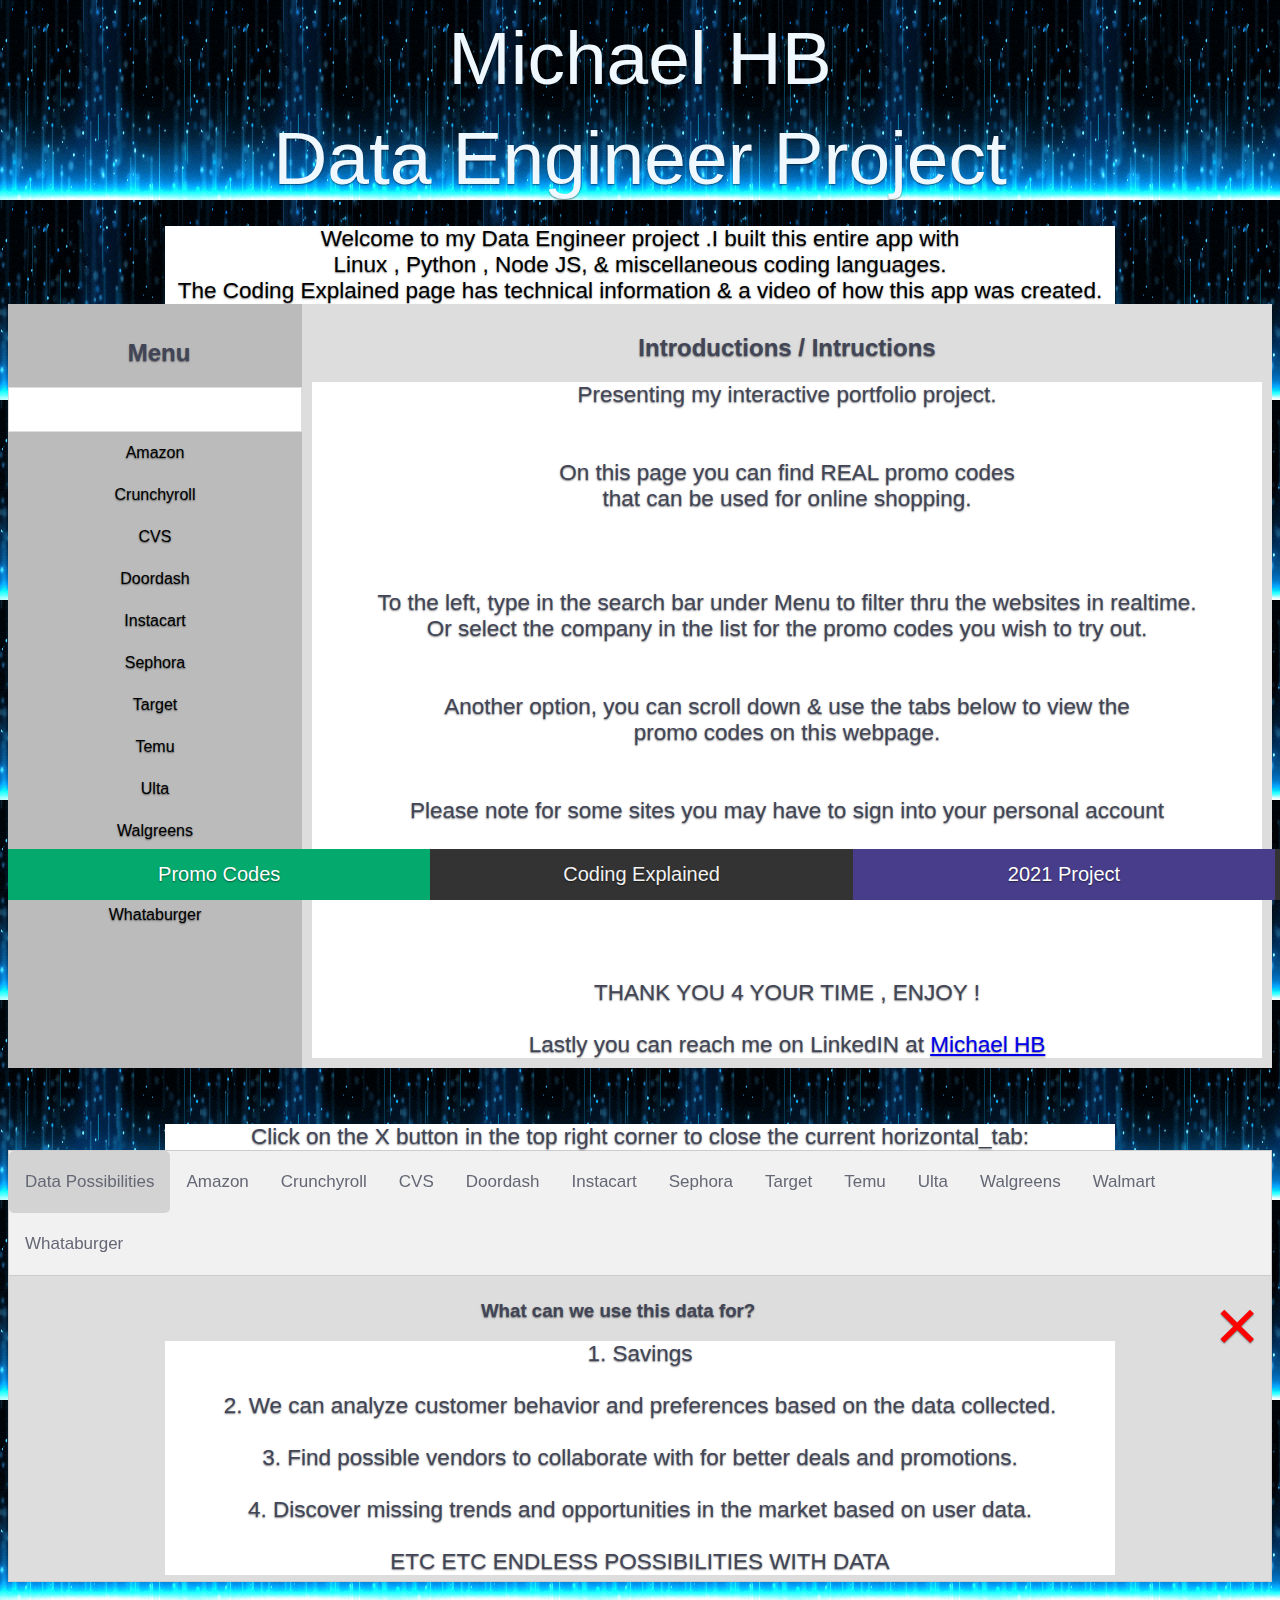
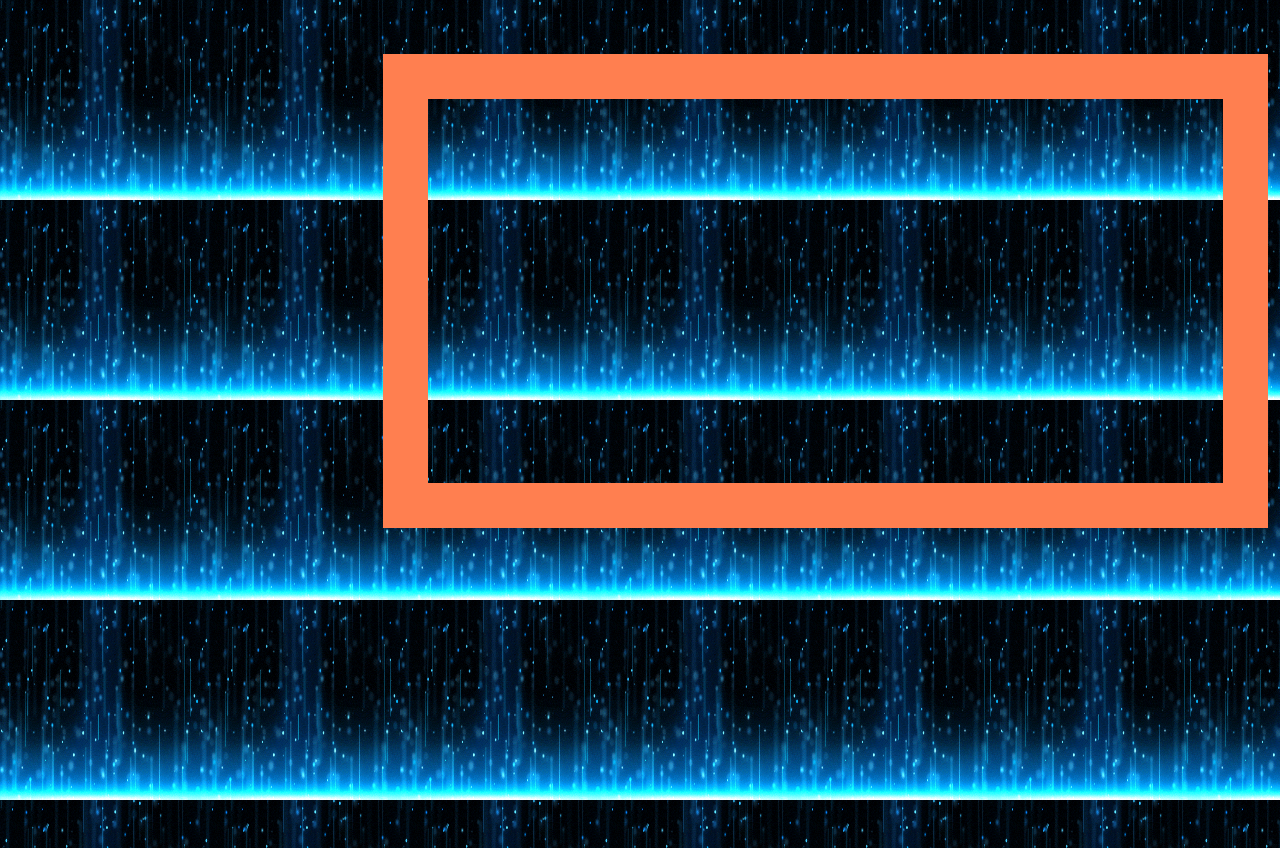
<file: index.html>
<!--Starting from the link tag up to the p tag we are making our introduction area  -->
<link href="https://fonts.googleapis.com/css?family=Roboto:100,300,400" rel="stylesheet">
<link rel="stylesheet" href="maincss.css">
<!--link rel="stylesheet" type="text/css" href="https://legoman8304.github.io/style.css"-->
<title style="color:aliceblue">Michael HB Future Engineer</title>
<h1 style="color:aliceblue">Michael HB   </h1>
<h1 style="color:aliceblue"> Data Engineer Project</h1>
<br><p id='introcomment' style="color:black" >Welcome to my Data Engineer project .I built this entire app with <br> Linux , Python , Node JS, 
& miscellaneous coding languages.<br>The Coding Explained page has technical information & a video of how this app was created.</p>


<!--At this point we are creating her 1st of 2 tab sections-->
<!--We want to give the user the option to search based off the list of sites we provide
And we want to allow for the user to click a tab and go to another window to see the promo information-->
<div class="row">
  <div class="left" style="background-color:#bbb;" >
    <h2>Menu</h2>
    <input type="text" id="mySearch" onkeyup="myFunction()" placeholder="Search" title="Type in a category">
    <!--List the sites we want to use -->
	<!--These links will open in a new window-->
	 <ul id="myMenu">
      <li><a href="Amazon.html">Amazon</a></li>
      <li><a href="Crunchyroll.html">Crunchyroll</a></li>
      <li><a href="CVS.html">CVS</a></li>
      <li><a href="Doordash.html">Doordash</a></li>
      <li><a href="Instacart.html">Instacart</a></li>
      <li><a href="Sephora.html">Sephora</a></li>
      <li><a href="Target.html">Target</a></li>
      <li><a href="Temu.html">Temu</a></li>
      <li><a href="Ulta.html">Ulta</a></li>
	  <li><a href="Walgreens.html">Walgreens</a></li>
		<li><a href="Walmart.html">Walmart</a></li>
		<li><a href="Whataburger.html">Whataburger</a></li>
    </ul>
  </div>
  
  <div class="right" style="background-color:#ddd;" >
    <h2>Introductions / Intructions</h2>
    <p>Presenting my interactive portfolio project.  </p>
    <p></p>
    <p><br><br>On this page you can find REAL promo codes <br>that can be used for online shopping.</p>
	  <p><br> </p>
    <p><br><br>To the left, type in the search bar under Menu to filter thru the websites in realtime. <br> 
		Or select the company in the list for the promo codes you wish to try out.</p>
	  <p><br></p>
	<p> <br>Another option, you can scroll down & use the tabs below to view the <br> promo codes on this webpage. </p>
	  <p><br><br>Please note for some sites you may have to sign into your personal account</p>
	  <p><br> ULTA & INSTACART & WALGREENS require no sign in to test promo codes </p>
	  <p> <br> <br> <br> <br>THANK YOU 4 YOUR TIME , ENJOY ! </p>
	<p><br>Lastly you can reach me on LinkedIN at <a id="linka" href="https://www.linkedin.com/in/michaelharrisbba" target="_blank">Michael HB</a> </p>
		

  </div>
</div>
<!--We write the logic for the search bar to look at the tab list we created-->
<script>
function myFunction() {
  var input, filter, ul, li, a, i;
  input = document.getElementById("mySearch");
  filter = input.value.toUpperCase();
  ul = document.getElementById("myMenu");
  li = ul.getElementsByTagName("li");
  for (i = 0; i < li.length; i++) {
    a = li[i].getElementsByTagName("a")[0];
    if (a.innerHTML.toUpperCase().indexOf(filter) > -1) {
      li[i].style.display = "";
    } else {
      li[i].style.display = "none";
    }
  }
}
</script>
<!--Format the vertical tab section above within the html-->
<style>
body {
  font-family: Arial, Helvetica, sans-serif;
}

* {
  box-sizing: border-box;
}

/* Create a column layout with Flexbox */
.row {
  display: flex;
}

/* Left column (menu) */
.left {
  flex: 20%;
  padding: 15px 0;
}

.left h2 {
  padding-left: 8px;
}

/* Right column (page content) */
.right {
  flex: 55%;
  padding: 10px;
}

/* Style the search box */
#mySearch {
  width: 100%;
  font-size: 18px;
  padding: 11px;
  border: 1px solid #ddd;
}

/* Style the navigation menu inside the left column */
#myMenu {
  list-style-type: none;
  padding: 0;
  margin: 0;
}

#myMenu li a {
  padding: 12px;
  text-decoration: none;
  color: black;
  display: block
}

#myMenu li a:hover {
  background-color: #eee;
}
	linka:visited {
  color: blue;
  background-color: transparent;
  text-decoration: none;
}
linka:hover {
  color: red;
  background-color: transparent;
  text-decoration: underline;
}
linka:active {
  color: yellow;
  background-color: transparent;
  text-decoration: underline;
}
</style>







<body>
<br><br>	

<!--Create the Horizontal tab section -->	
	
<body>

<h2></h2>
<p>Click on the X button in the top right corner to close the current horizontal_tab:</p>

<div class="horizontal_tab">
  <button class="horizontal_tablinks" onclick="openCity(event, 'Data')" id="defaultOpen">Data Possibilities</button>
  <button class="horizontal_tablinks" onclick="openCity(event, 'Amazon')">Amazon</button>
  <button class="horizontal_tablinks" onclick="openCity(event, 'Crunchyroll')">Crunchyroll</button>
  <button class="horizontal_tablinks" onclick="openCity(event, 'CVS')">CVS</button>
  <button class="horizontal_tablinks" onclick="openCity(event, 'Doordash')">Doordash</button>
  <button class="horizontal_tablinks" onclick="openCity(event, 'Instacart')">Instacart</button>
  <button class="horizontal_tablinks" onclick="openCity(event, 'Sephora')">Sephora</button>
  <button class="horizontal_tablinks" onclick="openCity(event, 'Target')">Target</button>
  <button class="horizontal_tablinks" onclick="openCity(event, 'Temu')">Temu</button>
  <button class="horizontal_tablinks" onclick="openCity(event, 'Ulta')">Ulta</button>
  <button class="horizontal_tablinks" onclick="openCity(event, 'Walgreens')">Walgreens</button>
  <button class="horizontal_tablinks" onclick="openCity(event, 'Walmart')">Walmart</button>
  <button class="horizontal_tablinks" onclick="openCity(event, 'Whataburger')">Whataburger</button>
</div>

<!--Format each horizontal tab -->	
<!--On the 1st one we format the default tab that automatically opens when the user checks out the site-->
<div id="Data" class="horizontal_tabcontent" style="background-color:#ddd;">
  <span onclick="this.parentElement.style.display='none'" class="topright">&times</span>
  <h3>What can we use this data for?</h3>
	<p> 1. Savings </p>  
    <p><br></p>
	<p> 2. We can analyze customer behavior and preferences based on the data collected.<br></p>
	<p><br></p>
    <p> 3. Find possible vendors to collaborate with for better deals and promotions.<br></p>
    <p><br></p>
	<p> 4. Discover missing trends and opportunities in the market based on user data.<br></p>
	<p><br></p>
	<p> ETC ETC ENDLESS POSSIBILITIES WITH DATA <br></p>
</div>	
	
<div id="Amazon" class="horizontal_tabcontent" style="background-color:#ddd;">
  <span onclick="this.parentElement.style.display='none'" class="topright">&times</span>
  <h3>Amazon</h3>
   <iframe id='amazon' class='amazon' src="Amazon.html" width=600 height=300 frameborder=0></iframe>
</div>

<div id="Crunchyroll" class="horizontal_tabcontent" style="background-color:#ddd;">
  <span onclick="this.parentElement.style.display='none'" class="topright">&times</span>
  <h3>Crunchyroll</h3>
   <iframe id='amazon' class='amazon' src="Crunchyroll.html" width=600 height=300 frameborder=0></iframe>
</div>
	
<div id="CVS" class="horizontal_tabcontent" style="background-color:#ddd;">
  <span onclick="this.parentElement.style.display='none'" class="topright">&times</span>
  <h3>CVS</h3>
   <iframe id='CVS' class='CVS' src="CVS.html" width=600 height=300 frameborder=0></iframe>
</div>

<div id="Doordash" class="horizontal_tabcontent" style="background-color:#ddd;">
  <span onclick="this.parentElement.style.display='none'" class="topright">&times</span>
  <h3>Doordash</h3>
   <iframe id='Doordash' class='Doordash' src="Doordash.html" width=600 height=300 frameborder=0></iframe>
</div>	
	

<div id="Instacart" class="horizontal_tabcontent" style="background-color:#ddd;">
  <span onclick="this.parentElement.style.display='none'" class="topright">&times</span>
  <h3>Instacart</h3>
   <iframe id='Instacart' class='Instacart' src="Instacart.html" width=600 height=300 frameborder=0></iframe>
</div>	
	
<div id="Sephora" class="horizontal_tabcontent" style="background-color:#ddd;">
  <span onclick="this.parentElement.style.display='none'" class="topright">&times</span>
  <h3>Sephora</h3>
   <iframe id='Sephora' class='Sephora' src="Sephora.html" width=600 height=300 frameborder=0></iframe>
</div>	
	
<div id="Target" class="horizontal_tabcontent" style="background-color:#ddd;">
  <span onclick="this.parentElement.style.display='none'" class="topright">&times</span>
  <h3>Target</h3>
   <iframe id='Target' class='Target' src="Target.html" width=600 height=300 frameborder=0></iframe>
</div>	
	
<div id="Temu" class="horizontal_tabcontent" style="background-color:#ddd;">
  <span onclick="this.parentElement.style.display='none'" class="topright">&times</span>
  <h3>Temu</h3>
   <iframe id='Temu' class='Temu' src="Temu.html" width=600 height=300 frameborder=0></iframe>
</div>	
	
<div id="Ulta" class="horizontal_tabcontent" style="background-color:#ddd;">
  <span onclick="this.parentElement.style.display='none'" class="topright">&times</span>
  <h3>Ulta</h3>
   <iframe id='Ulta' class='Ulta' src="Ulta.html" width=600 height=300 frameborder=0></iframe>
</div>	
	
<div id="Walgreens" class="horizontal_tabcontent" style="background-color:#ddd;">
  <span onclick="this.parentElement.style.display='none'" class="topright">&times</span>
  <h3>Walgreens</h3>
   <iframe id='Walgreens' class='Walgreens' src="Walgreens.html" width=600 height=300 frameborder=0></iframe>
</div>	
	
<div id="Walmart" class="horizontal_tabcontent" style="background-color:#ddd;">
  <span onclick="this.parentElement.style.display='none'" class="topright">&times</span>
  <h3>Walmart</h3>
   <iframe id='Walmart' class='Walmart' src="Walmart.html" width=600 height=300 frameborder=0></iframe>
</div>	
	
<div id="Whataburger" class="horizontal_tabcontent" style="background-color:#ddd;">
  <span onclick="this.parentElement.style.display='none'" class="topright">&times</span>
  <h3>Whataburger</h3>
   <iframe id='Whataburger' class='Whataburger' src="Whataburger.html" width=600 height=300 frameborder=0></iframe>
</div>	

<!--Create our 2nd script for the horizontal tab section-->

<script>
function openCity(evt, cityName) {
  var i, horizontal_tabcontent, horizontal_tablinks;
  horizontal_tabcontent = document.getElementsByClassName("horizontal_tabcontent");
  for (i = 0; i < horizontal_tabcontent.length; i++) {
    horizontal_tabcontent[i].style.display = "none";
  }
  horizontal_tablinks = document.getElementsByClassName("horizontal_tablinks");
  for (i = 0; i < horizontal_tablinks.length; i++) {
    horizontal_tablinks[i].className = horizontal_tablinks[i].className.replace(" active", "");
  }
  document.getElementById(cityName).style.display = "block";
  evt.currentTarget.className += " active";
}

// Get the element with id="defaultOpen" and click on it
document.getElementById("defaultOpen").click();
</script>
</body>

<style>
/* Style the horizontal_tab */
.horizontal_tab {
  overflow: hidden;
  border: 1px solid #ccc;
  background-color: #f1f1f1;
}

/* Style the buttons inside the horizontal_tab */
.horizontal_tab button {
  background-color: inherit;
  float: left;
  border: none;
  outline: none;
  cursor: pointer;
  padding: 14px 16px;
  transition: 0.3s;
  font-size: 17px;
}

/* Change background color of buttons on hover */
.horizontal_tab button:hover {
  background-color: #ddd;
}

/* Create an active/current horizontal_tablink class */
.horizontal_tab button.active {
  background-color: #ccc;
}

/* Style the horizontal_tab content */
.horizontal_tabcontent {
  display: none;
  padding: 6px 12px;
  border: 1px solid #ccc;
  border-top: none;
}

/* Style the close button */
.topright {
  float: right;
  cursor: pointer;
  color:red;
  font-size: 75px;
}

.topright:hover {color: red;}
</style>

  <br><br><br><br>
		  <div id='walkthru' style="position:relative; width:100%; height:0px; padding-bottom:50%"><iframe allow="fullscreen;autoplay" 
	allowfullscreen height="50%" src="https://streamable.com/e/nu8dr1?autoplay=1" width="70%" style=" border:45px solid coral; width:70%; height:75%; position:absolute; left:375px;
	; top:0px; overflow:hidden;"></iframe></div>

<br><br><br><br><br><br><br>	
</body>
<br><br>
<!--Create the navigation bar that allows the user to go between pages-->
<div class="navbar">
   <a src='https://datguytechno.github.io/Website/' href="https://datguytechno.github.io/Website/" class="active">Promo Codes</a>
  <a src='https://datguytechno.github.io/Website/coding' href="https://datguytechno.github.io/Website/coding">Coding Explained</a>
  <a src='https://datguytechno.github.io/Passive_Income_Calculator/' href="https://datguytechno.github.io/Passive_Income_Calculator/" class="new">2021 Project</a>
  </div>
</file>
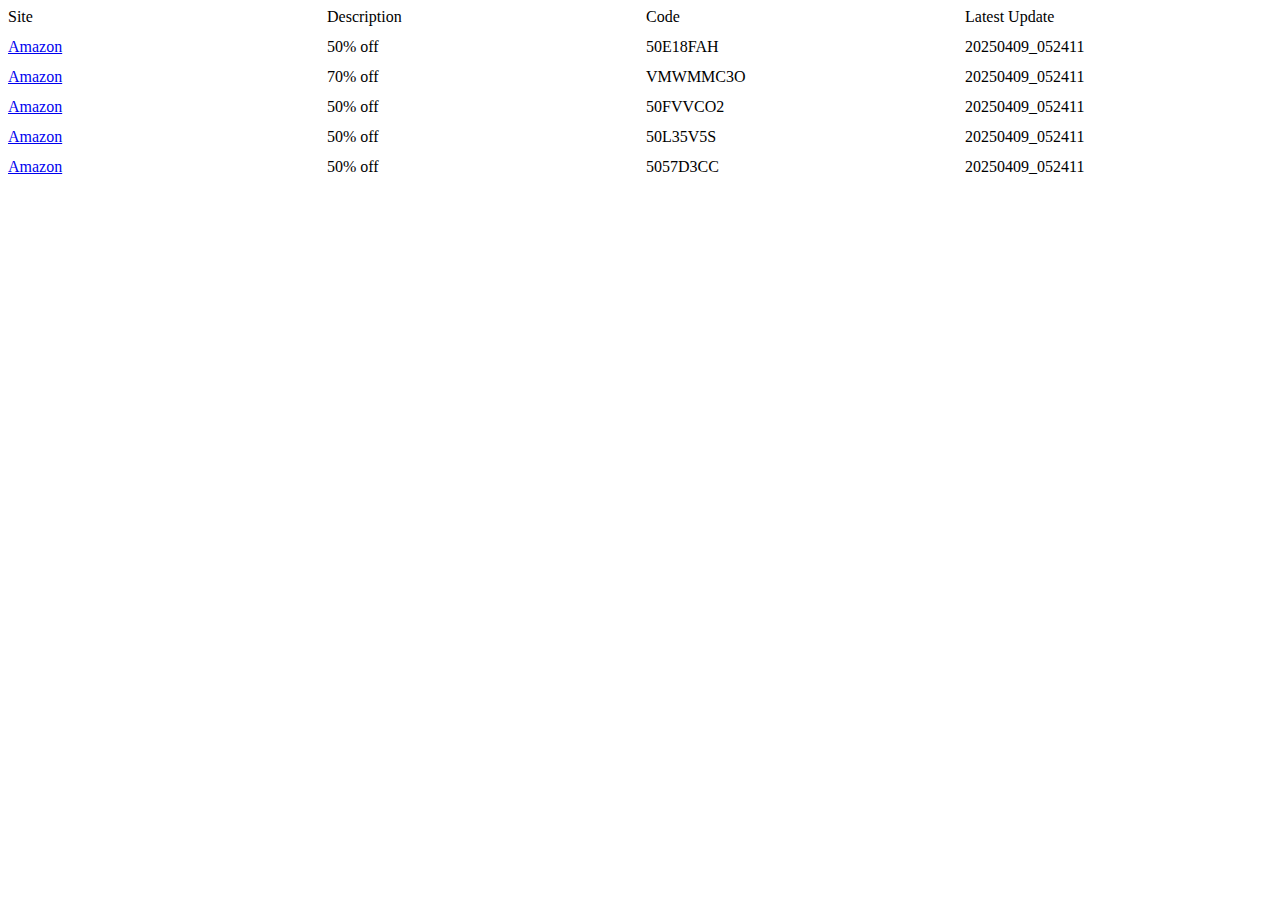
<file: Amazon.html>
<body>
<section class="layout">
<div>Site</div>
<div>Description</div>
<div>Code</div>
<div>Latest Update</div>
<div style="color:black"><a href="https://www.Amazon.com/" target="_blank">Amazon</a></div>
<div style="color:black">50% off</div>
<div style="color:black">50E18FAH</div>
<div style="color:black">20250409_052411</div>
<div style="color:black"><a href="https://www.Amazon.com/" target="_blank">Amazon</a></div>
<div style="color:black">70% off</div>
<div style="color:black">VMWMMC3O</div>
<div style="color:black">20250409_052411</div>
<div style="color:black"><a href="https://www.Amazon.com/" target="_blank">Amazon</a></div>
<div style="color:black">50% off</div>
<div style="color:black">50FVVCO2</div>
<div style="color:black">20250409_052411</div>
<div style="color:black"><a href="https://www.Amazon.com/" target="_blank">Amazon</a></div>
<div style="color:black">50% off</div>
<div style="color:black">50L35V5S</div>
<div style="color:black">20250409_052411</div>
<div style="color:black"><a href="https://www.Amazon.com/" target="_blank">Amazon</a></div>
<div style="color:black">50% off</div>
<div style="color:black">5057D3CC</div>
<div style="color:black">20250409_052411</div>
</section>
<style>
.layout {
width: 100%;
display: grid;
grid-template-rows: repeat(auto-fit, 1fr);
grid-template-columns: repeat(4, 1fr);

gap: 12px;
}
a:visited {
color: BLUE;
background-color: transparent;
 text-decoration: none;
}
a:hover {

  color: red;
 background-color: transparent;
text-decoration: underline;
}
a:active {
 color: yellow;
  background-color: transparent;

  text-decoration: underline;
}
</style>
</body>
</file>
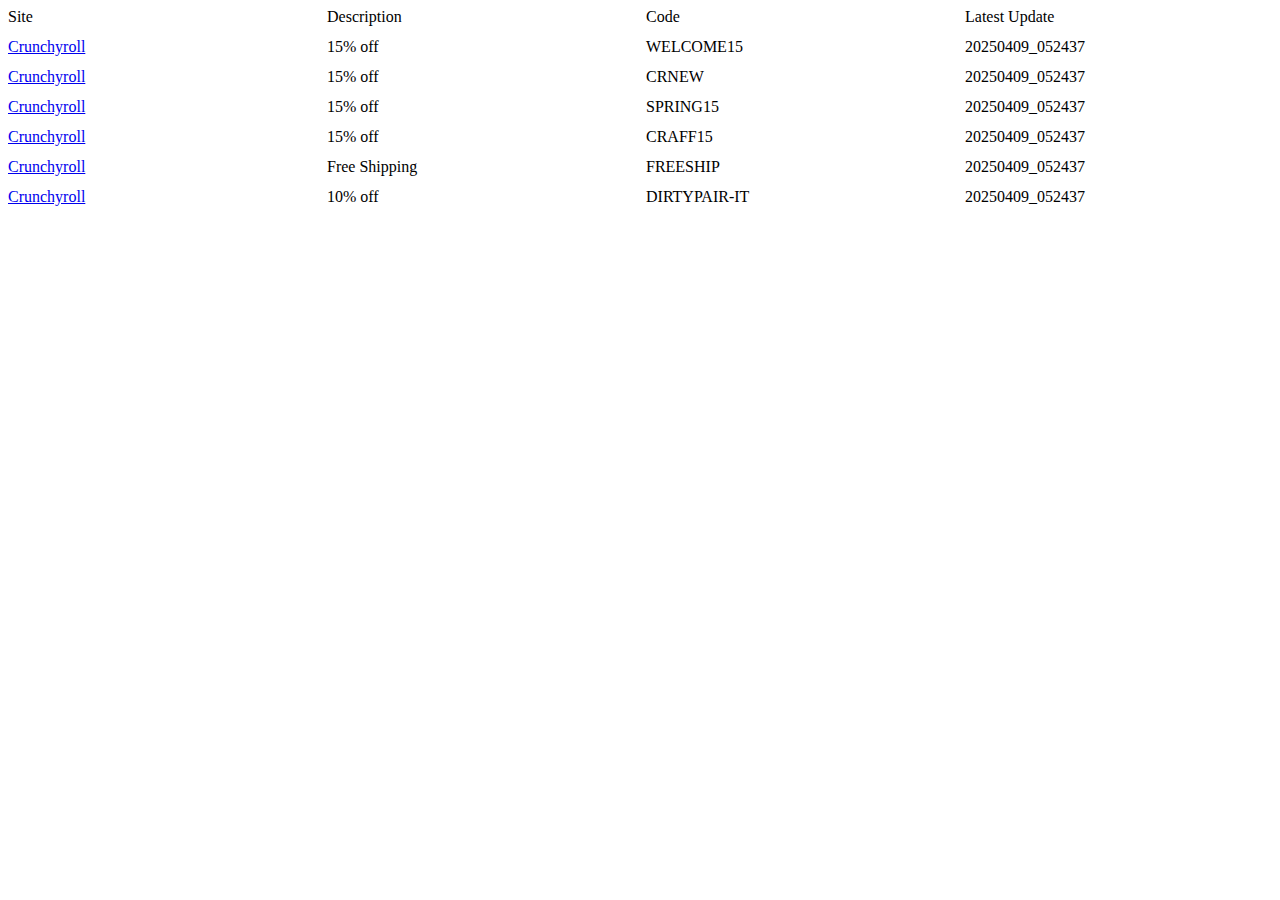
<file: Crunchyroll.html>
<body>
<section class="layout">
<div>Site</div>
<div>Description</div>
<div>Code</div>
<div>Latest Update</div>
<div style="color:black"><a href="https://www.Crunchyroll.com/" target="_blank">Crunchyroll</a></div>
<div style="color:black">15% off</div>
<div style="color:black">WELCOME15</div>
<div style="color:black">20250409_052437</div>
<div style="color:black"><a href="https://www.Crunchyroll.com/" target="_blank">Crunchyroll</a></div>
<div style="color:black">15% off</div>
<div style="color:black">CRNEW</div>
<div style="color:black">20250409_052437</div>
<div style="color:black"><a href="https://www.Crunchyroll.com/" target="_blank">Crunchyroll</a></div>
<div style="color:black">15% off</div>
<div style="color:black">SPRING15</div>
<div style="color:black">20250409_052437</div>
<div style="color:black"><a href="https://www.Crunchyroll.com/" target="_blank">Crunchyroll</a></div>
<div style="color:black">15% off</div>
<div style="color:black">CRAFF15</div>
<div style="color:black">20250409_052437</div>
<div style="color:black"><a href="https://www.Crunchyroll.com/" target="_blank">Crunchyroll</a></div>
<div style="color:black">Free Shipping</div>
<div style="color:black">FREESHIP</div>
<div style="color:black">20250409_052437</div>
<div style="color:black"><a href="https://www.Crunchyroll.com/" target="_blank">Crunchyroll</a></div>
<div style="color:black">10% off</div>
<div style="color:black">DIRTYPAIR-IT</div>
<div style="color:black">20250409_052437</div>
</section>
<style>
.layout {
width: 100%;
display: grid;
grid-template-rows: repeat(auto-fit, 1fr);
grid-template-columns: repeat(4, 1fr);

gap: 12px;
}
a:visited {
color: BLUE;
background-color: transparent;
 text-decoration: none;
}
a:hover {

  color: red;
 background-color: transparent;
text-decoration: underline;
}
a:active {
 color: yellow;
  background-color: transparent;

  text-decoration: underline;
}
</style>
</body>
</file>
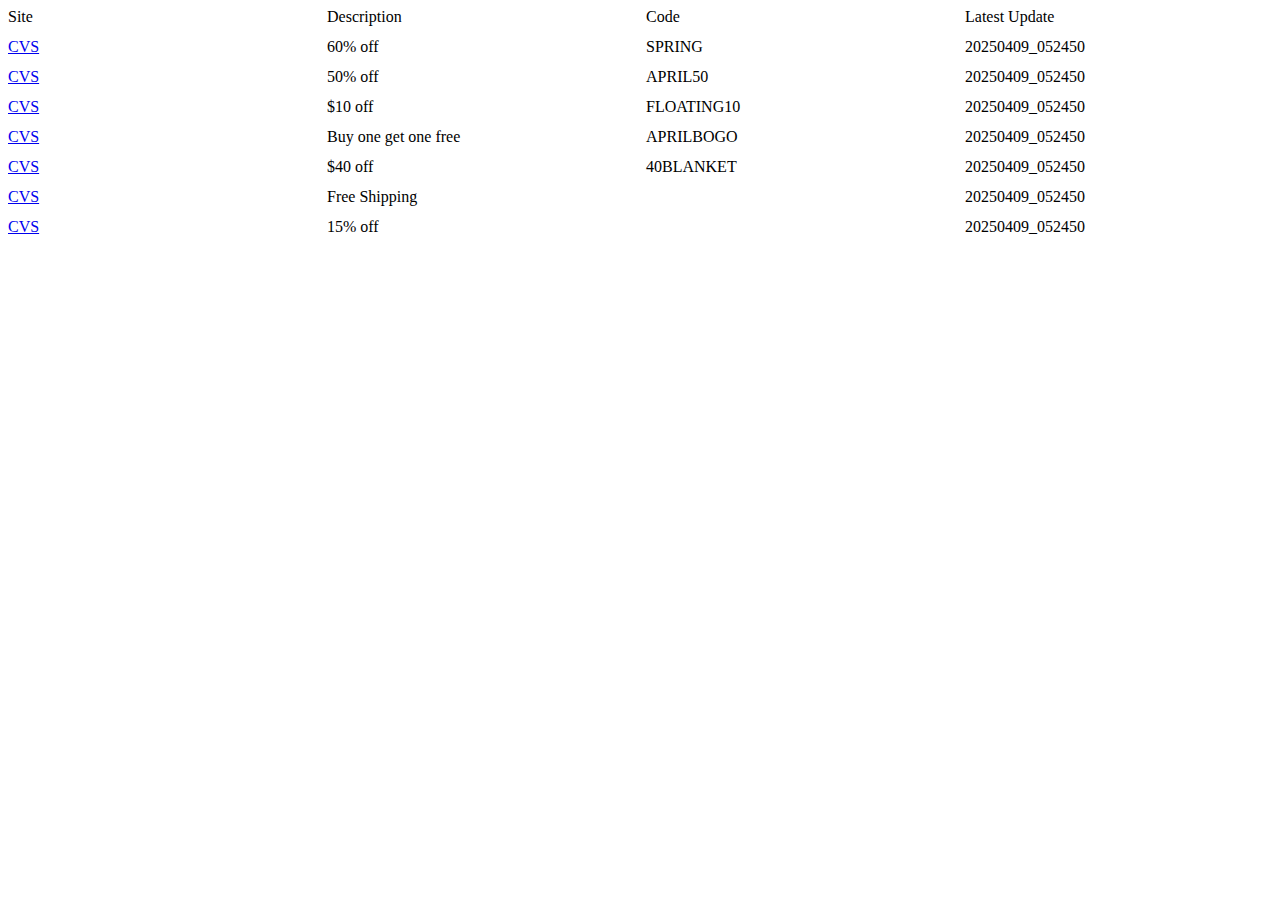
<file: CVS.html>
<body>
<section class="layout">
<div>Site</div>
<div>Description</div>
<div>Code</div>
<div>Latest Update</div>
<div style="color:black"><a href="https://www.CVS.com/" target="_blank">CVS</a></div>
<div style="color:black">60% off</div>
<div style="color:black">SPRING</div>
<div style="color:black">20250409_052450</div>
<div style="color:black"><a href="https://www.CVS.com/" target="_blank">CVS</a></div>
<div style="color:black">50% off</div>
<div style="color:black">APRIL50</div>
<div style="color:black">20250409_052450</div>
<div style="color:black"><a href="https://www.CVS.com/" target="_blank">CVS</a></div>
<div style="color:black">$10 off</div>
<div style="color:black">FLOATING10</div>
<div style="color:black">20250409_052450</div>
<div style="color:black"><a href="https://www.CVS.com/" target="_blank">CVS</a></div>
<div style="color:black">Buy one get one free</div>
<div style="color:black">APRILBOGO</div>
<div style="color:black">20250409_052450</div>
<div style="color:black"><a href="https://www.CVS.com/" target="_blank">CVS</a></div>
<div style="color:black">$40 off</div>
<div style="color:black">40BLANKET</div>
<div style="color:black">20250409_052450</div>
<div style="color:black"><a href="https://www.CVS.com/" target="_blank">CVS</a></div>
<div style="color:black">Free Shipping</div>
<div style="color:black"></div>
<div style="color:black">20250409_052450</div>
<div style="color:black"><a href="https://www.CVS.com/" target="_blank">CVS</a></div>
<div style="color:black">15% off</div>
<div style="color:black"></div>
<div style="color:black">20250409_052450</div>
</section>
<style>
.layout {
width: 100%;
display: grid;
grid-template-rows: repeat(auto-fit, 1fr);
grid-template-columns: repeat(4, 1fr);

gap: 12px;
}
a:visited {
color: BLUE;
background-color: transparent;
 text-decoration: none;
}
a:hover {

  color: red;
 background-color: transparent;
text-decoration: underline;
}
a:active {
 color: yellow;
  background-color: transparent;

  text-decoration: underline;
}
</style>
</body>
</file>
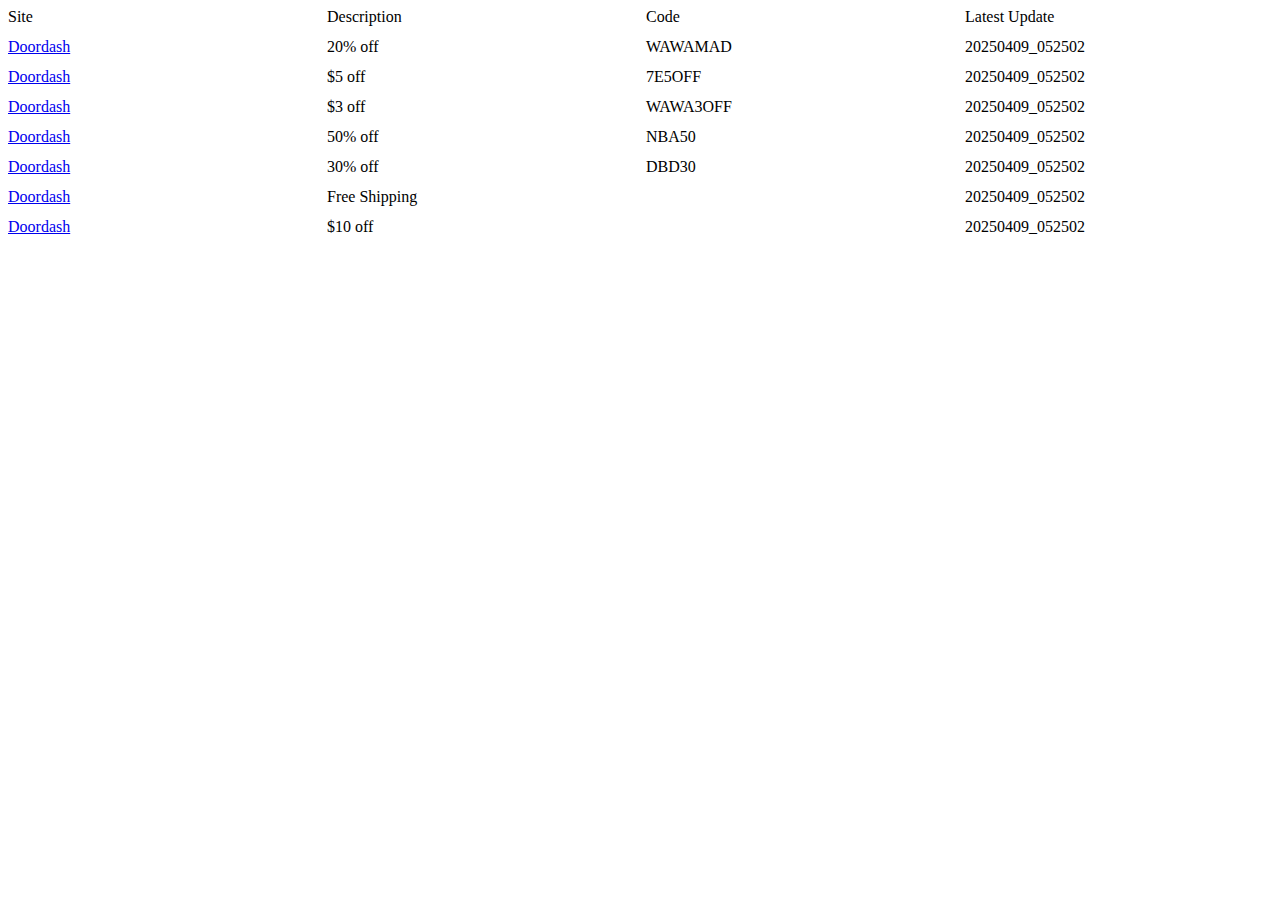
<file: Doordash.html>
<body>
<section class="layout">
<div>Site</div>
<div>Description</div>
<div>Code</div>
<div>Latest Update</div>
<div style="color:black"><a href="https://www.Doordash.com/" target="_blank">Doordash</a></div>
<div style="color:black">20% off</div>
<div style="color:black">WAWAMAD</div>
<div style="color:black">20250409_052502</div>
<div style="color:black"><a href="https://www.Doordash.com/" target="_blank">Doordash</a></div>
<div style="color:black">$5 off</div>
<div style="color:black">7E5OFF</div>
<div style="color:black">20250409_052502</div>
<div style="color:black"><a href="https://www.Doordash.com/" target="_blank">Doordash</a></div>
<div style="color:black">$3 off</div>
<div style="color:black">WAWA3OFF</div>
<div style="color:black">20250409_052502</div>
<div style="color:black"><a href="https://www.Doordash.com/" target="_blank">Doordash</a></div>
<div style="color:black">50% off</div>
<div style="color:black">NBA50</div>
<div style="color:black">20250409_052502</div>
<div style="color:black"><a href="https://www.Doordash.com/" target="_blank">Doordash</a></div>
<div style="color:black">30% off</div>
<div style="color:black">DBD30</div>
<div style="color:black">20250409_052502</div>
<div style="color:black"><a href="https://www.Doordash.com/" target="_blank">Doordash</a></div>
<div style="color:black">Free Shipping</div>
<div style="color:black"></div>
<div style="color:black">20250409_052502</div>
<div style="color:black"><a href="https://www.Doordash.com/" target="_blank">Doordash</a></div>
<div style="color:black">$10 off</div>
<div style="color:black"></div>
<div style="color:black">20250409_052502</div>
</section>
<style>
.layout {
width: 100%;
display: grid;
grid-template-rows: repeat(auto-fit, 1fr);
grid-template-columns: repeat(4, 1fr);

gap: 12px;
}
a:visited {
color: BLUE;
background-color: transparent;
 text-decoration: none;
}
a:hover {

  color: red;
 background-color: transparent;
text-decoration: underline;
}
a:active {
 color: yellow;
  background-color: transparent;

  text-decoration: underline;
}
</style>
</body>
</file>
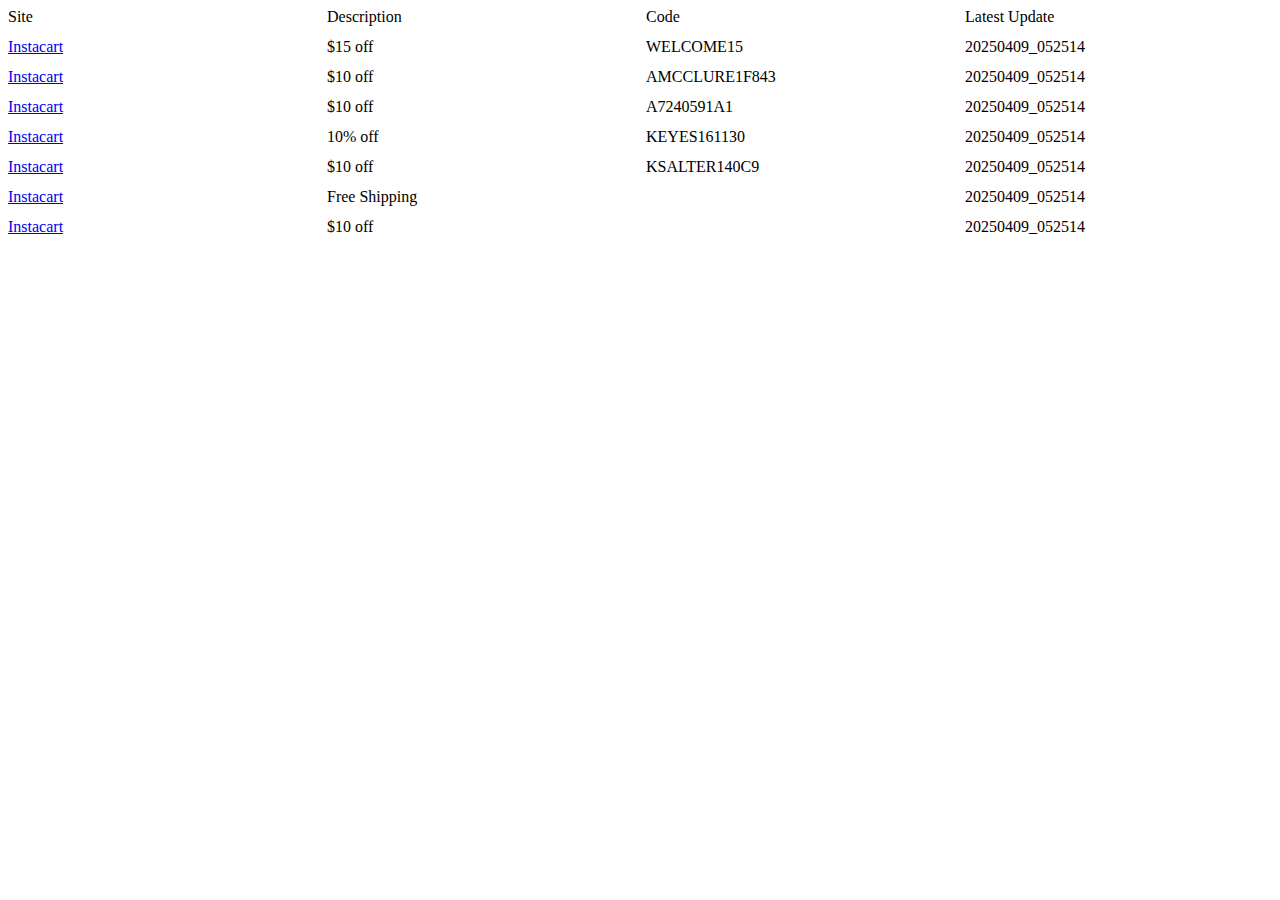
<file: Instacart.html>
<body>
<section class="layout">
<div>Site</div>
<div>Description</div>
<div>Code</div>
<div>Latest Update</div>
<div style="color:black"><a href="https://www.Instacart.com/" target="_blank">Instacart</a></div>
<div style="color:black">$15 off</div>
<div style="color:black">WELCOME15</div>
<div style="color:black">20250409_052514</div>
<div style="color:black"><a href="https://www.Instacart.com/" target="_blank">Instacart</a></div>
<div style="color:black">$10 off</div>
<div style="color:black">AMCCLURE1F843</div>
<div style="color:black">20250409_052514</div>
<div style="color:black"><a href="https://www.Instacart.com/" target="_blank">Instacart</a></div>
<div style="color:black">$10 off</div>
<div style="color:black">A7240591A1</div>
<div style="color:black">20250409_052514</div>
<div style="color:black"><a href="https://www.Instacart.com/" target="_blank">Instacart</a></div>
<div style="color:black">10% off</div>
<div style="color:black">KEYES161130</div>
<div style="color:black">20250409_052514</div>
<div style="color:black"><a href="https://www.Instacart.com/" target="_blank">Instacart</a></div>
<div style="color:black">$10 off</div>
<div style="color:black">KSALTER140C9</div>
<div style="color:black">20250409_052514</div>
<div style="color:black"><a href="https://www.Instacart.com/" target="_blank">Instacart</a></div>
<div style="color:black">Free Shipping</div>
<div style="color:black"></div>
<div style="color:black">20250409_052514</div>
<div style="color:black"><a href="https://www.Instacart.com/" target="_blank">Instacart</a></div>
<div style="color:black">$10 off</div>
<div style="color:black"></div>
<div style="color:black">20250409_052514</div>
</section>
<style>
.layout {
width: 100%;
display: grid;
grid-template-rows: repeat(auto-fit, 1fr);
grid-template-columns: repeat(4, 1fr);

gap: 12px;
}
a:visited {
color: BLUE;
background-color: transparent;
 text-decoration: none;
}
a:hover {

  color: red;
 background-color: transparent;
text-decoration: underline;
}
a:active {
 color: yellow;
  background-color: transparent;

  text-decoration: underline;
}
</style>
</body>
</file>
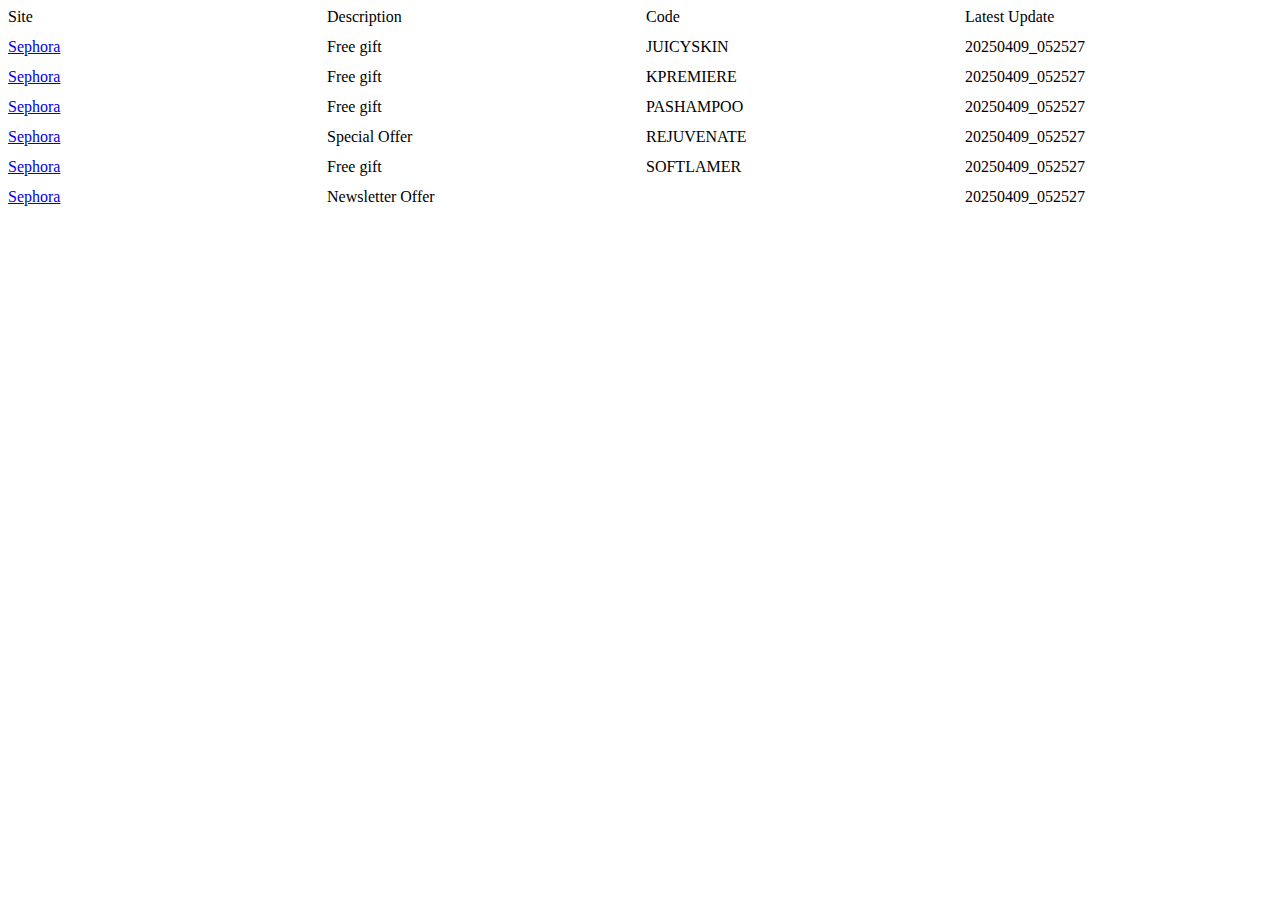
<file: Sephora.html>
<body>
<section class="layout">
<div>Site</div>
<div>Description</div>
<div>Code</div>
<div>Latest Update</div>
<div style="color:black"><a href="https://www.Sephora.com/" target="_blank">Sephora</a></div>
<div style="color:black">Free gift</div>
<div style="color:black">JUICYSKIN</div>
<div style="color:black">20250409_052527</div>
<div style="color:black"><a href="https://www.Sephora.com/" target="_blank">Sephora</a></div>
<div style="color:black">Free gift</div>
<div style="color:black">KPREMIERE</div>
<div style="color:black">20250409_052527</div>
<div style="color:black"><a href="https://www.Sephora.com/" target="_blank">Sephora</a></div>
<div style="color:black">Free gift</div>
<div style="color:black">PASHAMPOO</div>
<div style="color:black">20250409_052527</div>
<div style="color:black"><a href="https://www.Sephora.com/" target="_blank">Sephora</a></div>
<div style="color:black">Special Offer</div>
<div style="color:black">REJUVENATE</div>
<div style="color:black">20250409_052527</div>
<div style="color:black"><a href="https://www.Sephora.com/" target="_blank">Sephora</a></div>
<div style="color:black">Free gift</div>
<div style="color:black">SOFTLAMER</div>
<div style="color:black">20250409_052527</div>
<div style="color:black"><a href="https://www.Sephora.com/" target="_blank">Sephora</a></div>
<div style="color:black">Newsletter Offer</div>
<div style="color:black"></div>
<div style="color:black">20250409_052527</div>
</section>
<style>
.layout {
width: 100%;
display: grid;
grid-template-rows: repeat(auto-fit, 1fr);
grid-template-columns: repeat(4, 1fr);

gap: 12px;
}
a:visited {
color: BLUE;
background-color: transparent;
 text-decoration: none;
}
a:hover {

  color: red;
 background-color: transparent;
text-decoration: underline;
}
a:active {
 color: yellow;
  background-color: transparent;

  text-decoration: underline;
}
</style>
</body>
</file>
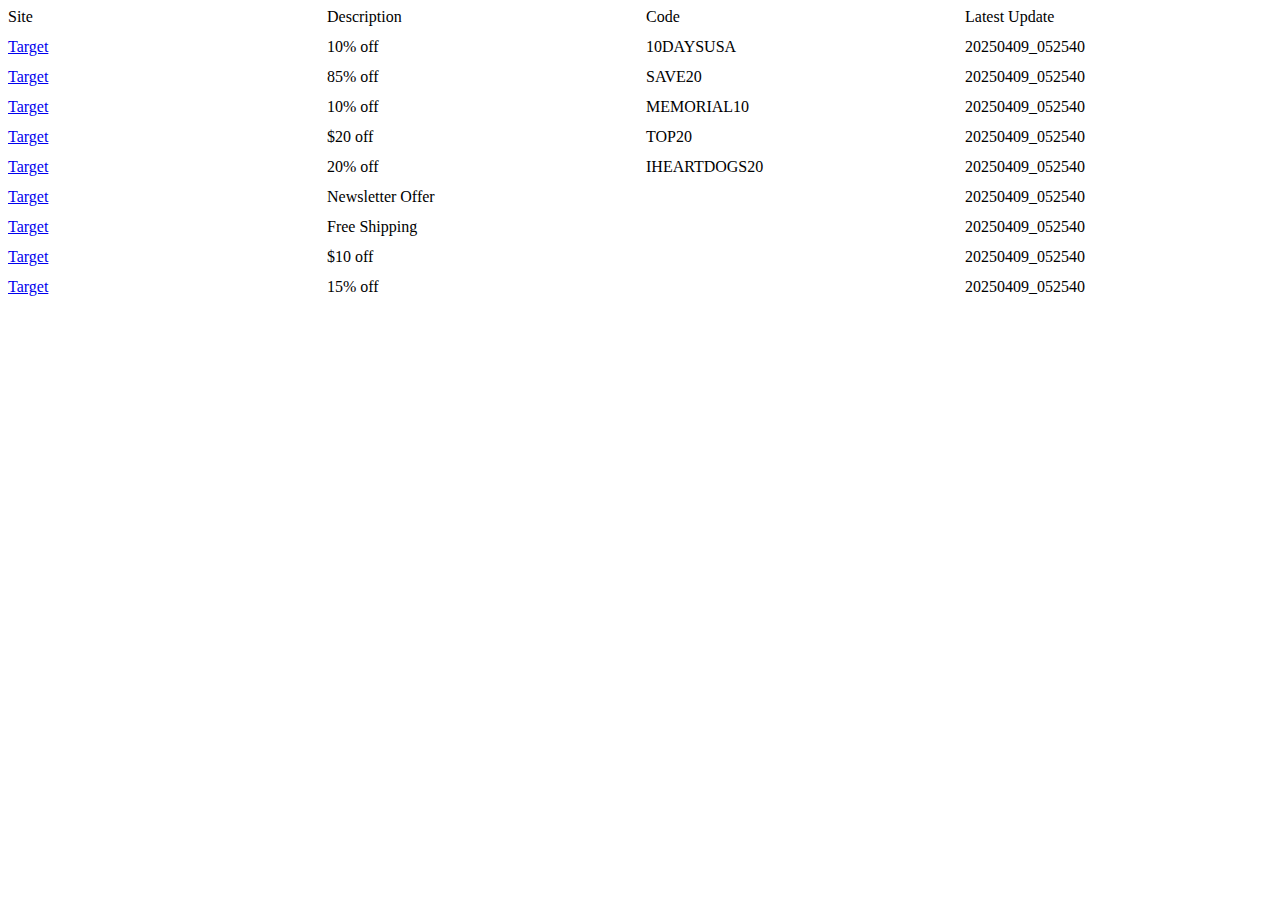
<file: Target.html>
<body>
<section class="layout">
<div>Site</div>
<div>Description</div>
<div>Code</div>
<div>Latest Update</div>
<div style="color:black"><a href="https://www.Target.com/" target="_blank">Target</a></div>
<div style="color:black">10% off</div>
<div style="color:black">10DAYSUSA</div>
<div style="color:black">20250409_052540</div>
<div style="color:black"><a href="https://www.Target.com/" target="_blank">Target</a></div>
<div style="color:black">85% off</div>
<div style="color:black">SAVE20</div>
<div style="color:black">20250409_052540</div>
<div style="color:black"><a href="https://www.Target.com/" target="_blank">Target</a></div>
<div style="color:black">10% off</div>
<div style="color:black">MEMORIAL10</div>
<div style="color:black">20250409_052540</div>
<div style="color:black"><a href="https://www.Target.com/" target="_blank">Target</a></div>
<div style="color:black">$20 off</div>
<div style="color:black">TOP20</div>
<div style="color:black">20250409_052540</div>
<div style="color:black"><a href="https://www.Target.com/" target="_blank">Target</a></div>
<div style="color:black">20% off</div>
<div style="color:black">IHEARTDOGS20</div>
<div style="color:black">20250409_052540</div>
<div style="color:black"><a href="https://www.Target.com/" target="_blank">Target</a></div>
<div style="color:black">Newsletter Offer</div>
<div style="color:black"></div>
<div style="color:black">20250409_052540</div>
<div style="color:black"><a href="https://www.Target.com/" target="_blank">Target</a></div>
<div style="color:black">Free Shipping</div>
<div style="color:black"></div>
<div style="color:black">20250409_052540</div>
<div style="color:black"><a href="https://www.Target.com/" target="_blank">Target</a></div>
<div style="color:black">$10 off</div>
<div style="color:black"></div>
<div style="color:black">20250409_052540</div>
<div style="color:black"><a href="https://www.Target.com/" target="_blank">Target</a></div>
<div style="color:black">15% off</div>
<div style="color:black"></div>
<div style="color:black">20250409_052540</div>
</section>
<style>
.layout {
width: 100%;
display: grid;
grid-template-rows: repeat(auto-fit, 1fr);
grid-template-columns: repeat(4, 1fr);

gap: 12px;
}
a:visited {
color: BLUE;
background-color: transparent;
 text-decoration: none;
}
a:hover {

  color: red;
 background-color: transparent;
text-decoration: underline;
}
a:active {
 color: yellow;
  background-color: transparent;

  text-decoration: underline;
}
</style>
</body>
</file>
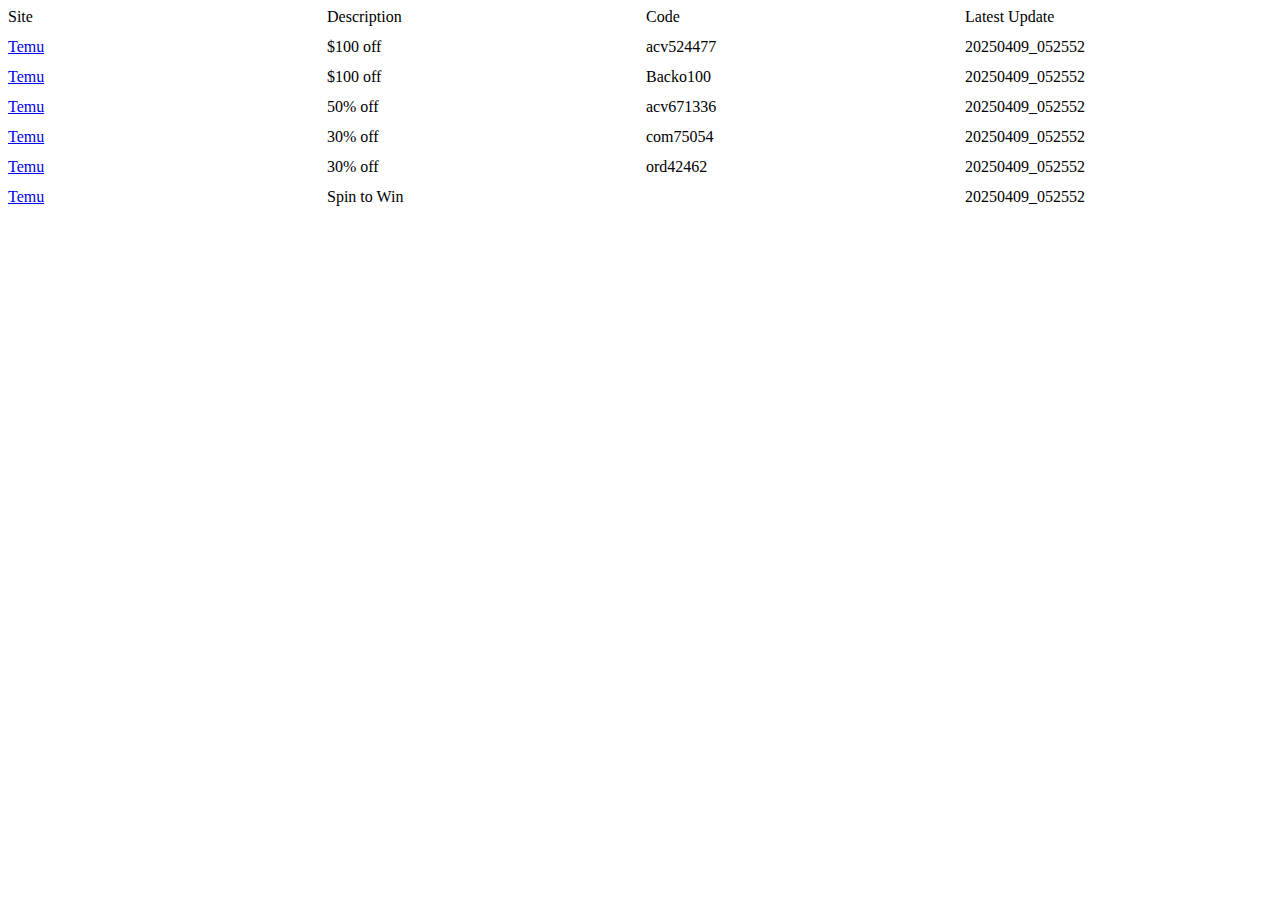
<file: Temu.html>
<body>
<section class="layout">
<div>Site</div>
<div>Description</div>
<div>Code</div>
<div>Latest Update</div>
<div style="color:black"><a href="https://www.Temu.com/" target="_blank">Temu</a></div>
<div style="color:black">$100 off</div>
<div style="color:black">acv524477</div>
<div style="color:black">20250409_052552</div>
<div style="color:black"><a href="https://www.Temu.com/" target="_blank">Temu</a></div>
<div style="color:black">$100 off</div>
<div style="color:black">Backo100</div>
<div style="color:black">20250409_052552</div>
<div style="color:black"><a href="https://www.Temu.com/" target="_blank">Temu</a></div>
<div style="color:black">50% off</div>
<div style="color:black">acv671336</div>
<div style="color:black">20250409_052552</div>
<div style="color:black"><a href="https://www.Temu.com/" target="_blank">Temu</a></div>
<div style="color:black">30% off</div>
<div style="color:black">com75054</div>
<div style="color:black">20250409_052552</div>
<div style="color:black"><a href="https://www.Temu.com/" target="_blank">Temu</a></div>
<div style="color:black">30% off</div>
<div style="color:black">ord42462</div>
<div style="color:black">20250409_052552</div>
<div style="color:black"><a href="https://www.Temu.com/" target="_blank">Temu</a></div>
<div style="color:black">Spin to Win</div>
<div style="color:black"></div>
<div style="color:black">20250409_052552</div>
</section>
<style>
.layout {
width: 100%;
display: grid;
grid-template-rows: repeat(auto-fit, 1fr);
grid-template-columns: repeat(4, 1fr);

gap: 12px;
}
a:visited {
color: BLUE;
background-color: transparent;
 text-decoration: none;
}
a:hover {

  color: red;
 background-color: transparent;
text-decoration: underline;
}
a:active {
 color: yellow;
  background-color: transparent;

  text-decoration: underline;
}
</style>
</body>
</file>
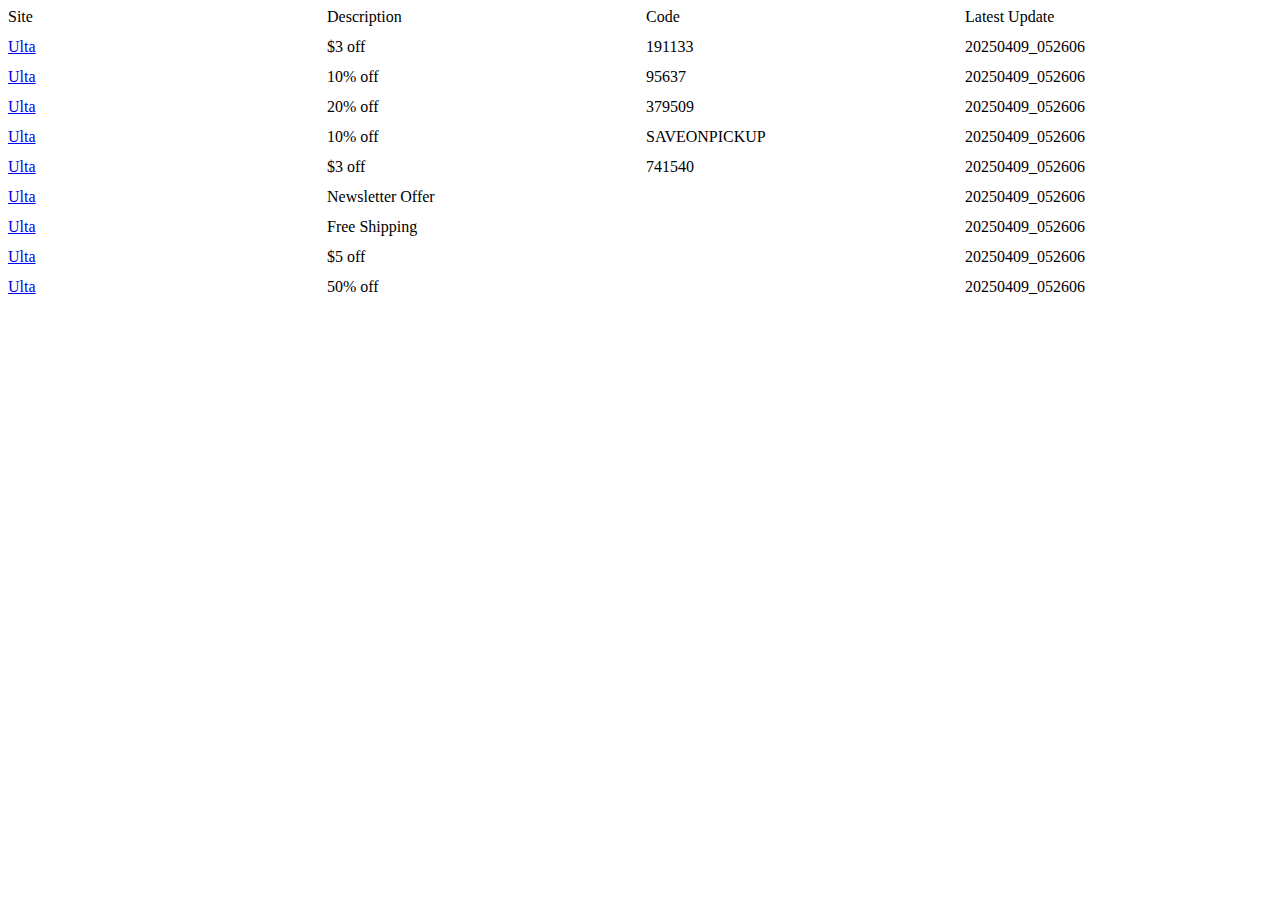
<file: Ulta.html>
<body>
<section class="layout">
<div>Site</div>
<div>Description</div>
<div>Code</div>
<div>Latest Update</div>
<div style="color:black"><a href="https://www.Ulta.com/" target="_blank">Ulta</a></div>
<div style="color:black">$3 off</div>
<div style="color:black">191133</div>
<div style="color:black">20250409_052606</div>
<div style="color:black"><a href="https://www.Ulta.com/" target="_blank">Ulta</a></div>
<div style="color:black">10% off</div>
<div style="color:black">95637</div>
<div style="color:black">20250409_052606</div>
<div style="color:black"><a href="https://www.Ulta.com/" target="_blank">Ulta</a></div>
<div style="color:black">20% off</div>
<div style="color:black">379509</div>
<div style="color:black">20250409_052606</div>
<div style="color:black"><a href="https://www.Ulta.com/" target="_blank">Ulta</a></div>
<div style="color:black">10% off</div>
<div style="color:black">SAVEONPICKUP</div>
<div style="color:black">20250409_052606</div>
<div style="color:black"><a href="https://www.Ulta.com/" target="_blank">Ulta</a></div>
<div style="color:black">$3 off</div>
<div style="color:black">741540</div>
<div style="color:black">20250409_052606</div>
<div style="color:black"><a href="https://www.Ulta.com/" target="_blank">Ulta</a></div>
<div style="color:black">Newsletter Offer</div>
<div style="color:black"></div>
<div style="color:black">20250409_052606</div>
<div style="color:black"><a href="https://www.Ulta.com/" target="_blank">Ulta</a></div>
<div style="color:black">Free Shipping</div>
<div style="color:black"></div>
<div style="color:black">20250409_052606</div>
<div style="color:black"><a href="https://www.Ulta.com/" target="_blank">Ulta</a></div>
<div style="color:black">$5 off</div>
<div style="color:black"></div>
<div style="color:black">20250409_052606</div>
<div style="color:black"><a href="https://www.Ulta.com/" target="_blank">Ulta</a></div>
<div style="color:black">50% off</div>
<div style="color:black"></div>
<div style="color:black">20250409_052606</div>
</section>
<style>
.layout {
width: 100%;
display: grid;
grid-template-rows: repeat(auto-fit, 1fr);
grid-template-columns: repeat(4, 1fr);

gap: 12px;
}
a:visited {
color: BLUE;
background-color: transparent;
 text-decoration: none;
}
a:hover {

  color: red;
 background-color: transparent;
text-decoration: underline;
}
a:active {
 color: yellow;
  background-color: transparent;

  text-decoration: underline;
}
</style>
</body>
</file>
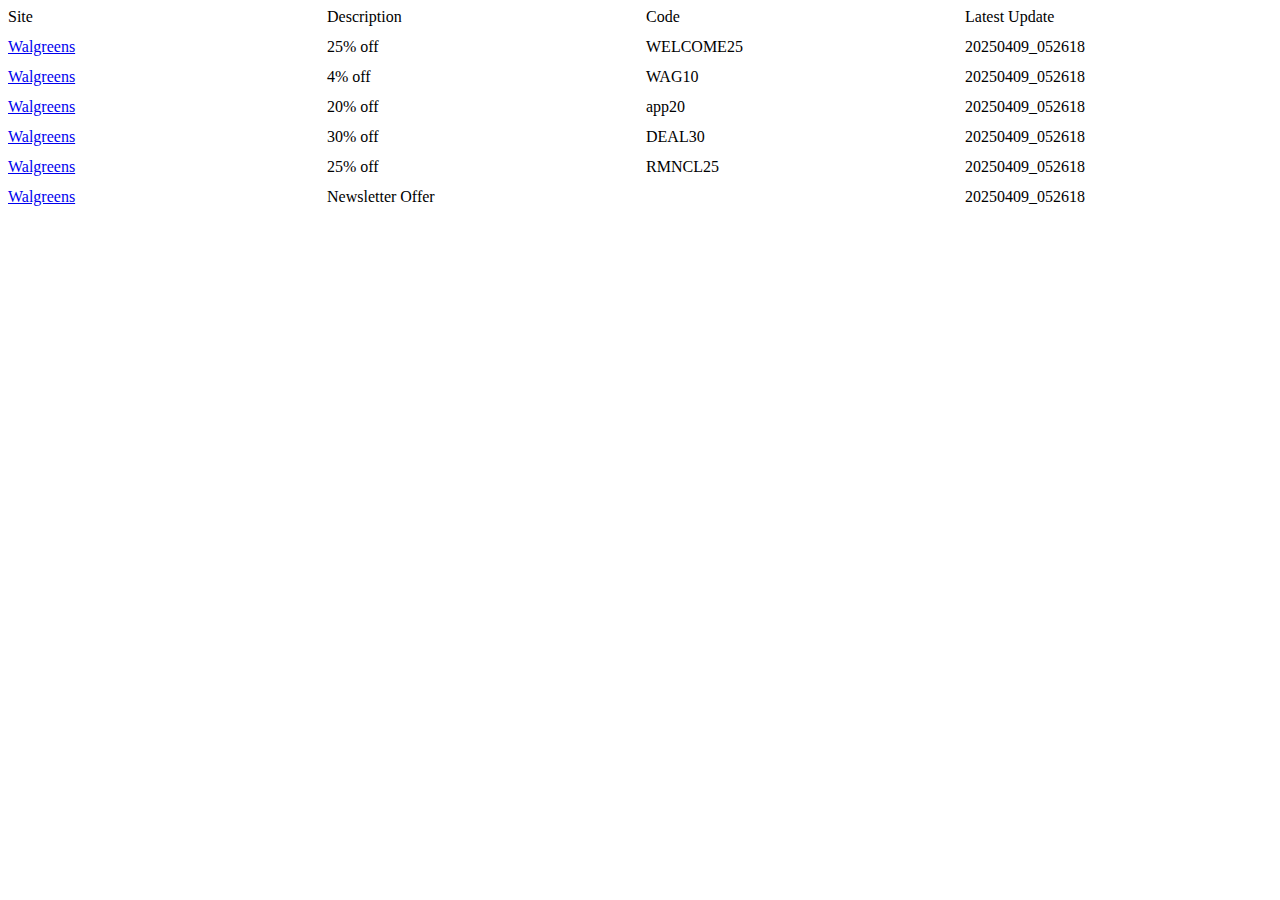
<file: Walgreens.html>
<body>
<section class="layout">
<div>Site</div>
<div>Description</div>
<div>Code</div>
<div>Latest Update</div>
<div style="color:black"><a href="https://www.Walgreens.com/" target="_blank">Walgreens</a></div>
<div style="color:black">25% off</div>
<div style="color:black">WELCOME25</div>
<div style="color:black">20250409_052618</div>
<div style="color:black"><a href="https://www.Walgreens.com/" target="_blank">Walgreens</a></div>
<div style="color:black">4% off</div>
<div style="color:black">WAG10</div>
<div style="color:black">20250409_052618</div>
<div style="color:black"><a href="https://www.Walgreens.com/" target="_blank">Walgreens</a></div>
<div style="color:black">20% off</div>
<div style="color:black">app20</div>
<div style="color:black">20250409_052618</div>
<div style="color:black"><a href="https://www.Walgreens.com/" target="_blank">Walgreens</a></div>
<div style="color:black">30% off</div>
<div style="color:black">DEAL30</div>
<div style="color:black">20250409_052618</div>
<div style="color:black"><a href="https://www.Walgreens.com/" target="_blank">Walgreens</a></div>
<div style="color:black">25% off</div>
<div style="color:black">RMNCL25</div>
<div style="color:black">20250409_052618</div>
<div style="color:black"><a href="https://www.Walgreens.com/" target="_blank">Walgreens</a></div>
<div style="color:black">Newsletter Offer</div>
<div style="color:black"></div>
<div style="color:black">20250409_052618</div>
</section>
<style>
.layout {
width: 100%;
display: grid;
grid-template-rows: repeat(auto-fit, 1fr);
grid-template-columns: repeat(4, 1fr);

gap: 12px;
}
a:visited {
color: BLUE;
background-color: transparent;
 text-decoration: none;
}
a:hover {

  color: red;
 background-color: transparent;
text-decoration: underline;
}
a:active {
 color: yellow;
  background-color: transparent;

  text-decoration: underline;
}
</style>
</body>
</file>
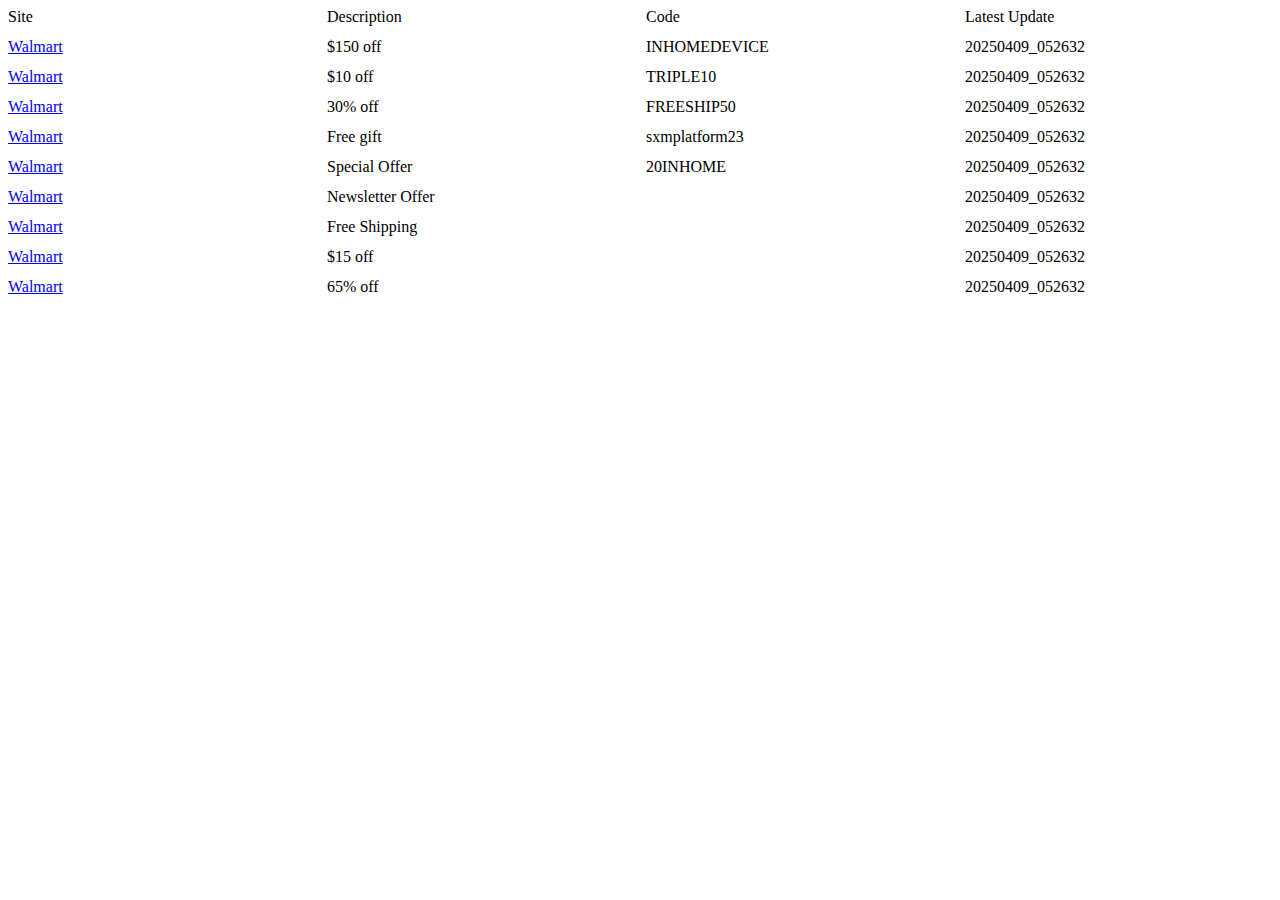
<file: Walmart.html>
<body>
<section class="layout">
<div>Site</div>
<div>Description</div>
<div>Code</div>
<div>Latest Update</div>
<div style="color:black"><a href="https://www.Walmart.com/" target="_blank">Walmart</a></div>
<div style="color:black">$150 off</div>
<div style="color:black">INHOMEDEVICE</div>
<div style="color:black">20250409_052632</div>
<div style="color:black"><a href="https://www.Walmart.com/" target="_blank">Walmart</a></div>
<div style="color:black">$10 off</div>
<div style="color:black">TRIPLE10</div>
<div style="color:black">20250409_052632</div>
<div style="color:black"><a href="https://www.Walmart.com/" target="_blank">Walmart</a></div>
<div style="color:black">30% off</div>
<div style="color:black">FREESHIP50</div>
<div style="color:black">20250409_052632</div>
<div style="color:black"><a href="https://www.Walmart.com/" target="_blank">Walmart</a></div>
<div style="color:black">Free gift</div>
<div style="color:black">sxmplatform23</div>
<div style="color:black">20250409_052632</div>
<div style="color:black"><a href="https://www.Walmart.com/" target="_blank">Walmart</a></div>
<div style="color:black">Special Offer</div>
<div style="color:black">20INHOME</div>
<div style="color:black">20250409_052632</div>
<div style="color:black"><a href="https://www.Walmart.com/" target="_blank">Walmart</a></div>
<div style="color:black">Newsletter Offer</div>
<div style="color:black"></div>
<div style="color:black">20250409_052632</div>
<div style="color:black"><a href="https://www.Walmart.com/" target="_blank">Walmart</a></div>
<div style="color:black">Free Shipping</div>
<div style="color:black"></div>
<div style="color:black">20250409_052632</div>
<div style="color:black"><a href="https://www.Walmart.com/" target="_blank">Walmart</a></div>
<div style="color:black">$15 off</div>
<div style="color:black"></div>
<div style="color:black">20250409_052632</div>
<div style="color:black"><a href="https://www.Walmart.com/" target="_blank">Walmart</a></div>
<div style="color:black">65% off</div>
<div style="color:black"></div>
<div style="color:black">20250409_052632</div>
</section>
<style>
.layout {
width: 100%;
display: grid;
grid-template-rows: repeat(auto-fit, 1fr);
grid-template-columns: repeat(4, 1fr);

gap: 12px;
}
a:visited {
color: BLUE;
background-color: transparent;
 text-decoration: none;
}
a:hover {

  color: red;
 background-color: transparent;
text-decoration: underline;
}
a:active {
 color: yellow;
  background-color: transparent;

  text-decoration: underline;
}
</style>
</body>
</file>
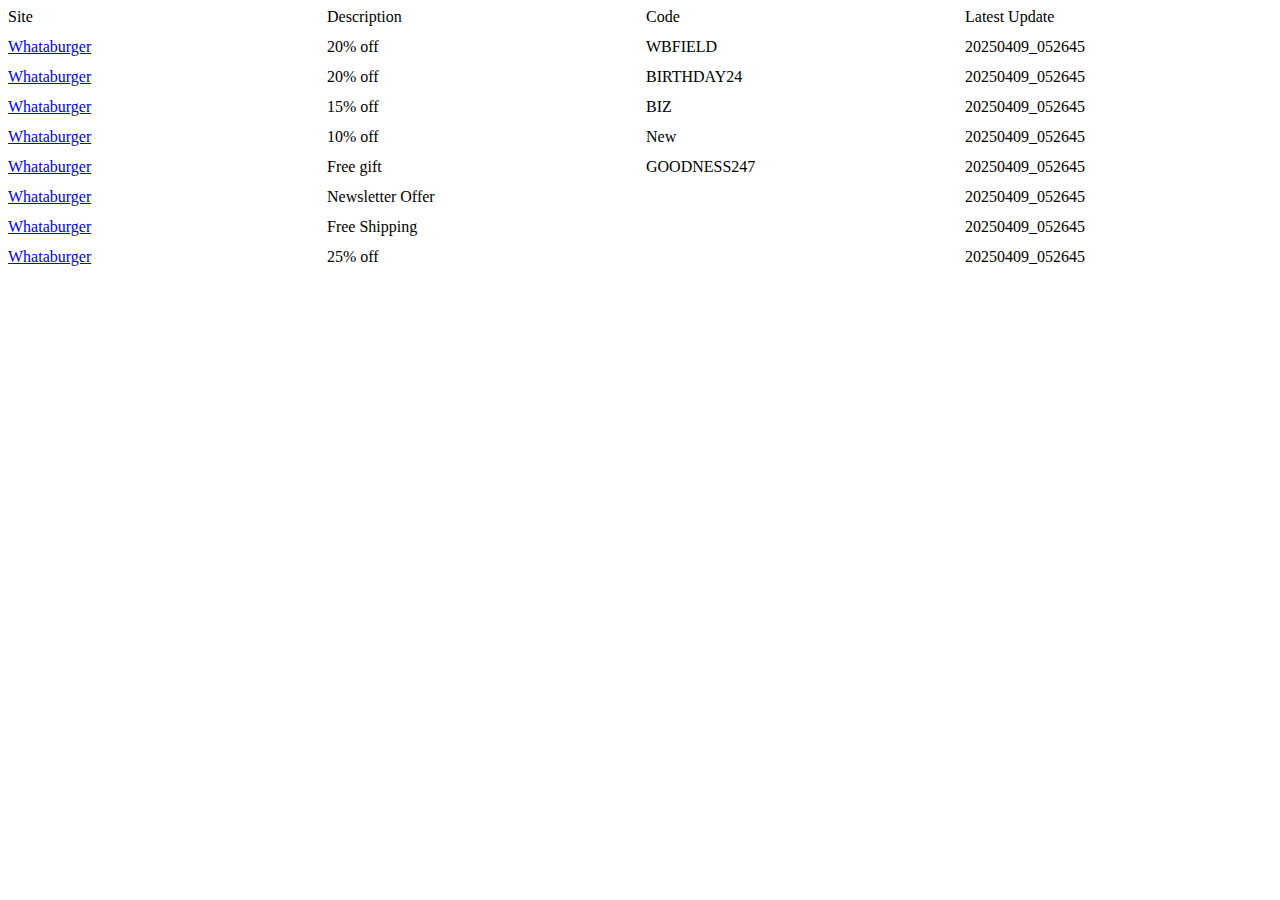
<file: Whataburger.html>
<body>
<section class="layout">
<div>Site</div>
<div>Description</div>
<div>Code</div>
<div>Latest Update</div>
<div style="color:black"><a href="https://www.Whataburger.com/" target="_blank">Whataburger</a></div>
<div style="color:black">20% off</div>
<div style="color:black">WBFIELD</div>
<div style="color:black">20250409_052645</div>
<div style="color:black"><a href="https://www.Whataburger.com/" target="_blank">Whataburger</a></div>
<div style="color:black">20% off</div>
<div style="color:black">BIRTHDAY24</div>
<div style="color:black">20250409_052645</div>
<div style="color:black"><a href="https://www.Whataburger.com/" target="_blank">Whataburger</a></div>
<div style="color:black">15% off</div>
<div style="color:black">BIZ</div>
<div style="color:black">20250409_052645</div>
<div style="color:black"><a href="https://www.Whataburger.com/" target="_blank">Whataburger</a></div>
<div style="color:black">10% off</div>
<div style="color:black">New</div>
<div style="color:black">20250409_052645</div>
<div style="color:black"><a href="https://www.Whataburger.com/" target="_blank">Whataburger</a></div>
<div style="color:black">Free gift</div>
<div style="color:black">GOODNESS247</div>
<div style="color:black">20250409_052645</div>
<div style="color:black"><a href="https://www.Whataburger.com/" target="_blank">Whataburger</a></div>
<div style="color:black">Newsletter Offer</div>
<div style="color:black"></div>
<div style="color:black">20250409_052645</div>
<div style="color:black"><a href="https://www.Whataburger.com/" target="_blank">Whataburger</a></div>
<div style="color:black">Free Shipping</div>
<div style="color:black"></div>
<div style="color:black">20250409_052645</div>
<div style="color:black"><a href="https://www.Whataburger.com/" target="_blank">Whataburger</a></div>
<div style="color:black">25% off</div>
<div style="color:black"></div>
<div style="color:black">20250409_052645</div>
</section>
<style>
.layout {
width: 100%;
display: grid;
grid-template-rows: repeat(auto-fit, 1fr);
grid-template-columns: repeat(4, 1fr);

gap: 12px;
}
a:visited {
color: BLUE;
background-color: transparent;
 text-decoration: none;
}
a:hover {

  color: red;
 background-color: transparent;
text-decoration: underline;
}
a:active {
 color: yellow;
  background-color: transparent;

  text-decoration: underline;
}
</style>
</body>
</file>
<file: maincss.css>
body {
  text-align: center;
  text-shadow: 0 .05rem .1rem rgba(0,0,0,.5);
  font-family: 'Roboto', sans-serif;
  color: rgb(66,69,86);
  height: 130%;
  background-image: url('coolup.gif');
  background-repeat: repeat-x+y;
  background-size: 200px 200px;
  font-weight: 100;
  
}

.flex-container {
  display: flex;
  justify-content: center;
  flex-direction: column;
  height: 100%;
}

h1{
  margin: 0;
  font-size: 75px;
  line-height: 100px;
  font-weight: 25;
}

p {
  margin: 0;
  font-size: 22.5px;
	background: white;
	margin-left:auto;
	margin-right:auto;
	text-align:center;
	width: 950px;
	text-decoration-color: #333;
}
p3 {
  margin: 0;
  font-size: 22.5px;
	background: rgb(0, 128, 255);
}
.inputboxsize {
  height: 50px;	
}
input[type="startstart"] {
  font-size:11.25px;
}
input[type="number"] {
	font-size:11.25px;}

input[type="textx"] {
    font-size:15.5px
}
.forms {
	line-height: 1.35;
	border: yes;
	position: absolute;
	top: 365px;
	left: 25px;
	border-bottom: none;
	margin-top: 200px;
	height:225px;
	width: 175px;
	font-size: 1em;
	color: black;
	padding: 5px 5px;
	background: none;
}
.form2 {
	line-height: 1.35;
	border: yes;
	position: absolute;
	top: 365px;
	left: 275px;
	border-bottom: none;
	margin-top: 200px;
	height:225px;
	width: 175px;
	font-size: 1em;
	color: black;
	padding: 5px 5px;
	background: none;
}
.form3 {
	line-height: 1.35;
	border: yes;
	position: absolute;
	top: 365px;
	left: 500px;
	border-bottom: none;
	margin-top: 200px;
	height:225px;
	width: 255px;
	font-size: 1em;
	text-align: center;
	color: black;
	padding: 5px 5px;
	background: none;
}
.form4 {
	line-height: 1.35;
	border: yes;
	position: absolute;
	top: 365px;
	left: 775px;
	border-bottom: none;
	margin-top: 200px;
	height:225px;
	width: 200px;
	font-size: 1em;
	color: black;
	padding: 5px 5px;
	background: none;
}
.form5 {
	line-height: 1.35;
	border: yes;
	position: absolute;
	top: 365px;
	left: 1025px;
	border-bottom: none;
	margin-top: 200px;
	height:225px;
	width: 175px;
	font-size: 1em;
	color: black;
	padding: 5px 5px;
	background: rgb(0, 128, 255);
}


.form {
	line-height: 1.5;
	border: yes;
	border-bottom: 3px solid #ebebeb;
	margin-top: 0px;
	width: 475px;
	font-size: 4em;
	color: black;
	padding: 5px 10px;
	background: black;
}

button {
    line-height: 2.0;
    border: none;
    border:3px solid black;
    font-size: 1.9em;
    color: rgb(66,69,86);
    padding: 5px 30px;
    background: rgba(255,255,255,1.0);
    border-radius: 5px;
    opacity: 0.8;
}

::-webkit-input-placeholder { /* Chrome/Opera/Safari */
  color: rgba(255,255,255,0.8);
}
input[type=text]:focus {
  outline: yes;
}

button:hover{
  opacity: 1;
}
/*
.navbar {
  background-color: #333;
  overflow: hidden;
  position: fixed;
  top: 0;
  height: 50px;
  width: 100%;
}
*/
/*  original navbar section */
.navbar {
  background-color: #333;
  overflow: hidden;
  position: fixed;
  bottom: 0;
  width: 100%;
}

/* Style the links inside the navigation bar */
.navbar a {
  float: left;
  display: block;
  color: #f2f2f2;
  text-align: center;
  padding: 14px 14px;
  text-decoration: none;
  font-size: 20px;
  width: 33%; /* Four equal-width links. If you have two links, use 50%, and 33.33% for three links, etc.. */
  text-align: center; /* If you want the text to be centered */
}

/* Change the color of links on hover */
.navbar a:hover {
  background-color: #ddd;
  color: black;
}

/* Add a color to the active/current link */
.navbar a.active {
  background-color: #04AA6D;
  color: white;
}
.dropbtn {
  background-color: #4CAF50;
  color: white;
  padding: 12px;
  font-size: 12px;
  border: none;
  cursor: pointer;
}

.dropdown {
  position: relative;
  display: inline-block;
}

.dropdown-content {
  display: none;
  position: absolute;
  background-color: #f9f9f9;
  min-width: 600px;
  box-shadow: 0px 8px 16px 0px rgba(0,0,0,0.2);
  z-index: 1;
}

.dropdown-content a {
  color: black;
  padding: 12px 14px;
  text-decoration: none;
  display: block;
}

.dropdown-content a:hover {background-color: #FDFEFE}

.dropdown:hover .dropdown-content {
  display: block;
	left:auto;
	right:0;
	margin-right: 0px;
}

.dropdown:hover .dropbtn {
  background-color: #3e8e41;
}


/*Start of the top nav bar  styles for responsive design */

/* Style the links inside the navigation bar */
.topnav a {
  float: none;
  display: block;
  color: #f2f2f2;
  /*background-color:#000000;*/
  text-align: center;
  padding: 14px 14px;
  text-decoration: none;
  font-size: 20px;
  width: 22%; /* Four equal-width links. If you have two links, use 50%, and 33.33% for three links, etc.. */
  text-align: left; /* If you want the text to be centered */
}

/* Change the color of links on hover */
.topnav a:hover {
  background-color: #808080;
  color: gold;
}

/* Add a color to the active/current link */
.topnav a.active {
  background-color: #04AA6D;
  color: white;
}
.topdropbtn {
  background-color: #4CAF50;
  color: #000000;
  padding: 12px;
  font-size: 12px;
  border: none;
  cursor: pointer;
}

.topdropdown {
  position: relative;
  display: inline-block;
}

.topdropdown-content {
  display: none;
  position: absolute;
  background-color: #f9f9f9;
  min-width: 600px;
  box-shadow: 0px 8px 16px 0px rgba(0,0,0,0.2);
  z-index: 1;
}
/*This is for the dropdown list styling and behavior */
.topdropdown-content a {
  color: #000000;
  padding: 12px 14px;
  text-decoration: none;
  display: block;
}

.topdropdown-content a:hover {
  background-color: #000000}

.topdropdown:hover .topdropdown-content {
  display: block;
	left:auto;
	right:0;
	margin-right: 0px;
}

.topdropdown:hover .topdropbtn {
  background-color: #3e8e41;
}

@media screen and (max-width: 600px) {
  .topnav a:not(:first-child), .topdropdown .topdropbtn {
    display: none;
  }
  .topnav a.icon {
    float: right;
    display: block;
  }
}

@media screen and (max-width: 600px) {
  .topnav.responsive {position: relative;}
  .topnav.responsive .icon {
    position: absolute;
    right: 0;
    top: 0;
  }
  .topnav.responsive a {
    float: none;
    display: block;
    text-align: left;
  }
  .topnav.responsive .topdropdown {float: none;}
  .topnav.responsive .topdropdown-content {position: relative;}
  .topnav.responsive .topdropdown .topdropbtn {
    display: block;
    width: 100%;
    text-align: left;
  }
}
.navbar a.new {
  background-color: #483d8b;
  color: white;
}
/*setting up the sidebar menu options*/
</file>
